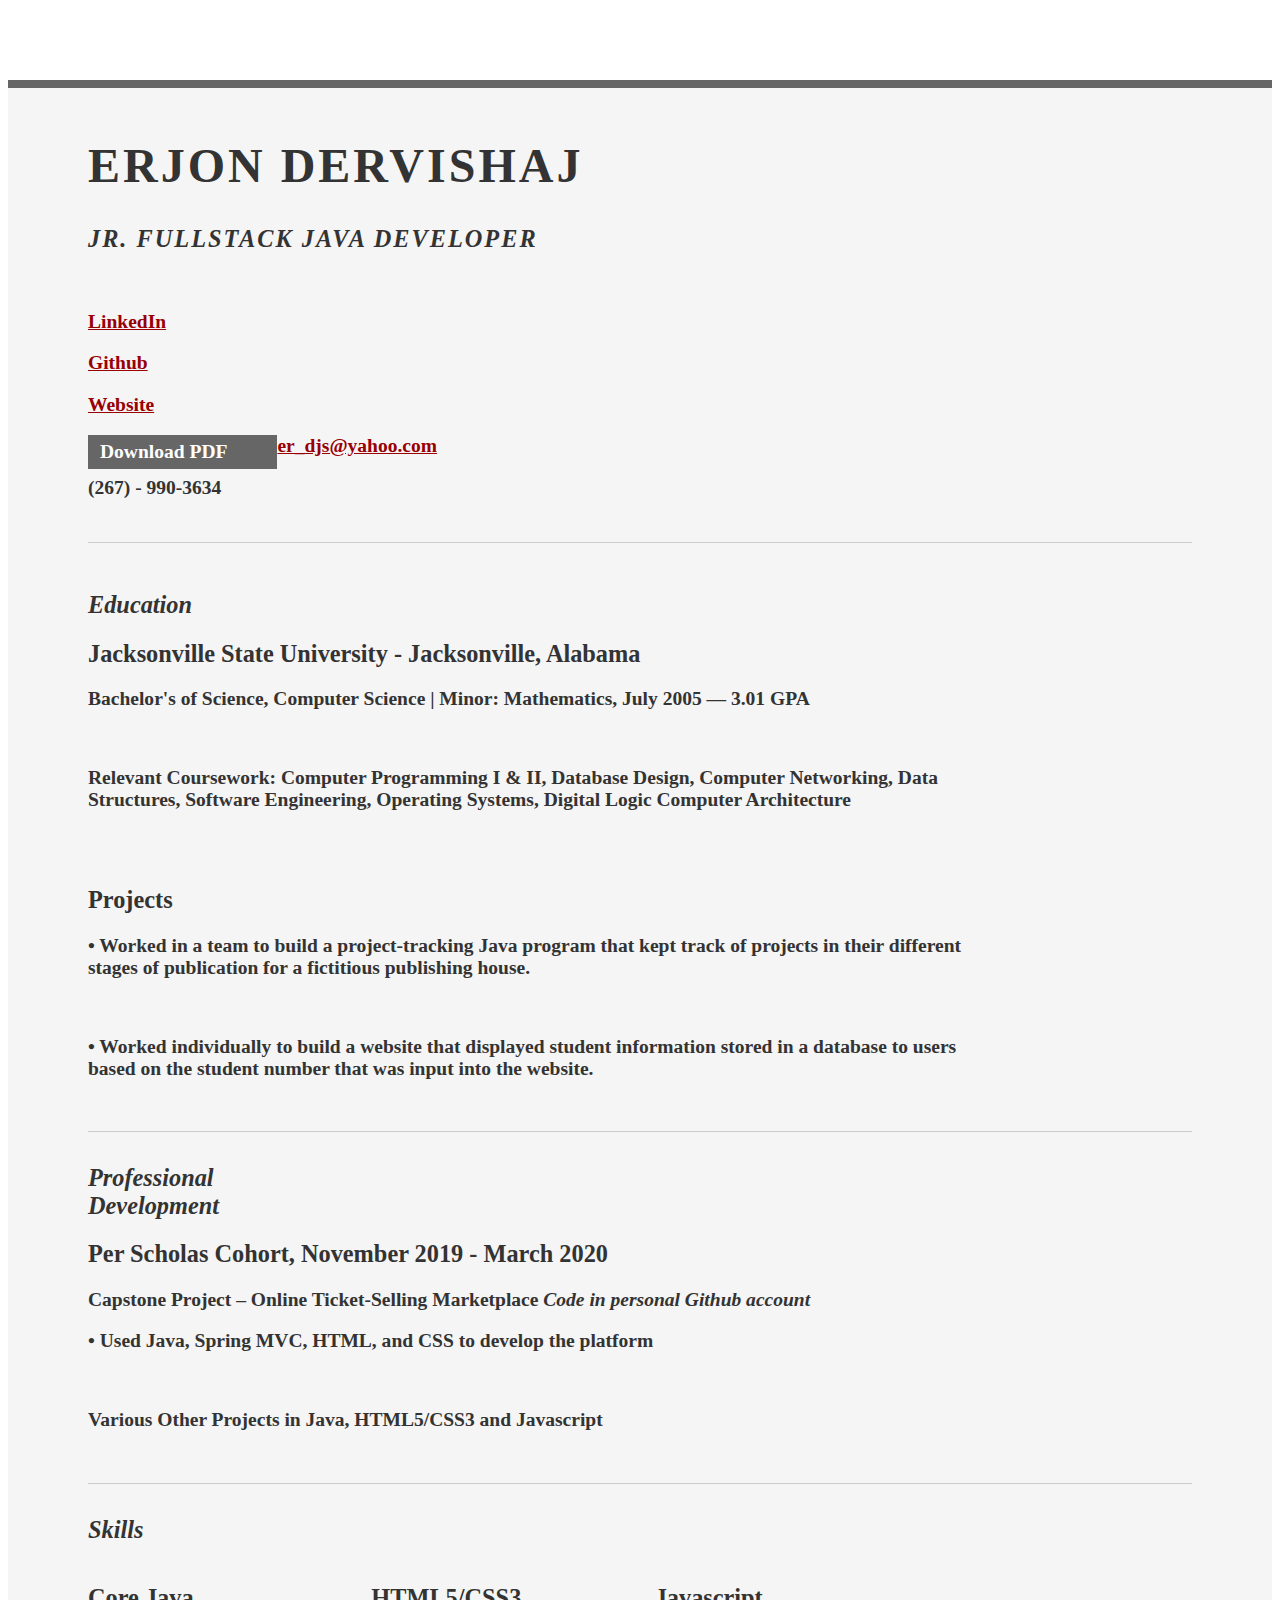
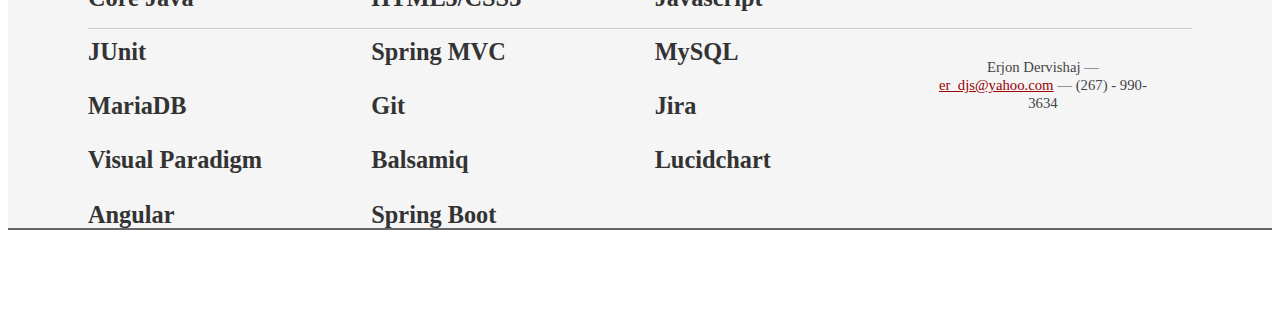
<file: index.html>
<!DOCTYPE html PUBLIC "-//W3C//DTD XHTML 1.0 Strict//EN" "http://www.w3.org/TR/xhtml1/DTD/xhtml1-strict.dtd">
<html>
<head>

	<title>Erjon Dervishaj | Java Developer | er_djs@yahoo.com</title>
	<meta http-equiv="content-type" content="text/html; charset=utf-8" />
	<meta name="viewport" content="width=device-width, initial-scale=1.0"> 

	<meta name="keywords" content="" />
	<meta name="description" content="" />

	<link rel="stylesheet" type="text/css" href="http://yui.yahooapis.com/2.7.0/build/reset-fonts-grids/reset-fonts-grids.css" media="all" /> 
	<link rel="stylesheet" type="text/css" href="resume.css" media="all" />
	
	<style>
	</style>

</head>
<body>

<div id="doc2" class="yui-t7">
	<div id="inner">
	
		<div id="hd">
			<div class="yui-gc">

				<div class="yui-u first">
					<h1>Erjon Dervishaj</h1>
					<h2>Jr. Fullstack Java Developer</h2><br>
					<h3> <a href = "https://www.linkedin.com/in/erjon-dervishaj">LinkedIn</a></h3>
					<h3><a href = "https://github.com/Erjon95">Github</a></h3>
					<h3><a href = "https://erjon95.github.io">Website</a></h3>
				</div>
				
				<div class="yui-u">
					<div class="contact-info">
						<h3><a id="pdf" href="resume.pdf" download>Download PDF</a></h3>
						<h3><a href="mailto:er_djs@yahoo.com">er_djs@yahoo.com</a></h3>
						<h3>(267) - 990-3634</h3>
					</div><!--// .contact-info -->
					
				</div>
			</div><!--// .yui-gc -->
		</div><!--// hd -->

		<div id="bd">
			<div id="yui-main">
				<div class="yui-b">
				
					<div class="yui-gf">
						<div class="yui-u first">
							<h2>Education</h2>
						</div>
						<div class="yui-u">
							<h2>Jacksonville State University - Jacksonville, Alabama</h2>
							<h3>Bachelor's of Science, Computer Science | Minor: Mathematics, July 2005 &mdash; <strong>3.01 GPA</strong> </h3><br>
							<h3>Relevant Coursework: Computer Programming I & II, Database Design, Computer Networking, Data Structures, Software Engineering, Operating Systems, Digital Logic Computer Architecture
						</div><br>
						<div class="yui-u"><br>
							<h2>Projects</h2>
							<h3>•	Worked in a team to build a project-tracking Java program that kept track of projects in their different stages of publication for a fictitious publishing house.</h3><br>
							<h3>•	Worked individually to build a website that displayed student information stored in a database to users based on the student number that was input into the website.</h3>
						</div>
					</div><!--// .yui-gf -->
					
					<div class="yui-gf">
						<div class="yui-u first">
							<h2>Professional Development</h2>
						</div>
						<div class="yui-u">
							<h2>Per Scholas Cohort, November 2019 - March 2020</h2>
							<h3>Capstone Project – Online Ticket-Selling Marketplace <i>Code in personal Github account</i> </h3>
							<h3>•	Used Java, Spring MVC, HTML, and CSS to develop the platform</h3><br>
							<h3>Various Other Projects in Java, HTML5/CSS3 and Javascript</h3>
						</div>
					</div><!--// .yui-gf -->

					<div class="yui-gf last">
						<div class="yui-u first">
							<h2>Skills</h2>
						</div>
						<div class="yui-u">

								<div class="talent">
									<h2>Core Java</h2>
								</div>

								<div class="talent">
									<h2>HTML5/CSS3</h2>
								</div>

								<div class="talent">
									<h2>Javascript</h2>
								</div>
								
								<div class="talent">
									<h2>JUnit</h2>
								</div>
								
								<div class="talent">
									<h2>Spring MVC</h2>
								</div>
								
								<div class="talent">
									<h2>MySQL</h2>
								</div>
								
								<div class="talent">
									<h2>MariaDB</h2>
								</div>
								
								<div class="talent">
									<h2>Git</h2>
								</div>
								
								<div class="talent">
									<h2>Jira</h2>
								</div>
								
								<div class="talent">
									<h2>Visual Paradigm</h2>
								</div>
								
								<div class="talent">
									<h2>Balsamiq</h2>
								</div>
								
								<div class="talent">
									<h2>Lucidchart</h2>
								</div>
								
								<div class="talent">
									<h2>Angular</h2>
								</div>
								
								<div class="talent">
									<h2>Spring Boot</h2>
								</div>
						</div>
					</div><!--// .yui-gf -->

					
					</div><!--// .yui-gf -->

		<div id="ft">
			<p>Erjon Dervishaj &mdash; <a href="mailto:er_djs@yahoo.com">er_djs@yahoo.com</a> &mdash; (267) - 990-3634</p>
		</div><!--// footer -->

	</div><!-- // inner -->


</div><!--// doc -->


</body>
</html>
</file>
<file: resume.css>
/*
---------------------------------------------------------------------------------
	STRIPPED DOWN RESUME TEMPLATE
    html resume

    v0.9: 5/28/09

    design and code by: thingsthatarebrown.com 
                        (matt brown)
---------------------------------------------------------------------------------
*/


.msg { padding: 10px; background: #222; position: relative; }
.msg h1 { color: #fff;  }
.msg a { margin-left: 20px; background: #408814; color: white; padding: 4px 8px; text-decoration: none; }
.msg a:hover { background: #266400; }

/* //-- yui-grids style overrides -- */
body { font-family: Georgia; color: #444; }
#inner { padding: 10px 80px; margin: 80px auto; background: #f5f5f5; border: solid #666; border-width: 8px 0 2px 0; }
.yui-gf { margin-bottom: 2em; padding-bottom: 2em; border-bottom: 1px solid #ccc; }

/* //-- header, body, footer -- */
#hd { margin: 2.5em 0 3em 0; padding-bottom: 1.5em; border-bottom: 1px solid #ccc }
#hd h2 { text-transform: uppercase; letter-spacing: 2px; }
#bd, #ft { margin-bottom: 2em; }

/* //-- footer -- */
#ft { padding: 1em 0 5em 0; font-size: 92%; border-top: 1px solid #ccc; text-align: center; }
#ft p { margin-bottom: 0; text-align: center;   }

/* //-- core typography and style -- */
#hd h1 { font-size: 48px; text-transform: uppercase; letter-spacing: 3px; }
h2 { font-size: 152% }
h3, h4 { font-size: 122%; }
h1, h2, h3, h4 { color: #333; }
p { font-size: 100%; line-height: 18px; padding-right: 3em; }
a { color: #990003 }
a:hover { text-decoration: none; }
strong { font-weight: bold; }
li { line-height: 24px; border-bottom: 1px solid #ccc; }
p.enlarge { font-size: 144%; padding-right: 6.5em; line-height: 24px; }
p.enlarge span { color: #000 }
.contact-info { margin-top: 7px; }
.first h2 { font-style: italic; }
.last { border-bottom: 0 }


/* //-- section styles -- */

a#pdf { display: block; float: left; background: #666; color: white; padding: 6px 50px 6px 12px; margin-bottom: 6px; text-decoration: none;  }
a#pdf:hover { background: #222; }

.job { position: relative; margin-bottom: 1em; padding-bottom: 1em; border-bottom: 1px solid #ccc; }
.job h4 { position: absolute; top: 0.35em; right: 0 }
.job p { margin: 0.75em 0 3em 0; }

.last { border: none; }
.skills-list {  }
.skills-list ul { margin: 0; }
.skills-list li { margin: 3px 0; padding: 3px 0; }
.skills-list li span { font-size: 152%; display: block; margin-bottom: -2px; padding: 0 }
.talent { width: 32%; float: left }
.talent h2 { margin-bottom: 6px; }

#srt-ttab { margin-bottom: 100px; text-align: center;  }
#srt-ttab img.last { margin-top: 20px }

/* --// override to force 1/8th width grids -- */
.yui-gf .yui-u{width:80.2%;}
.yui-gf div.first{width:12.3%;}
</file>
